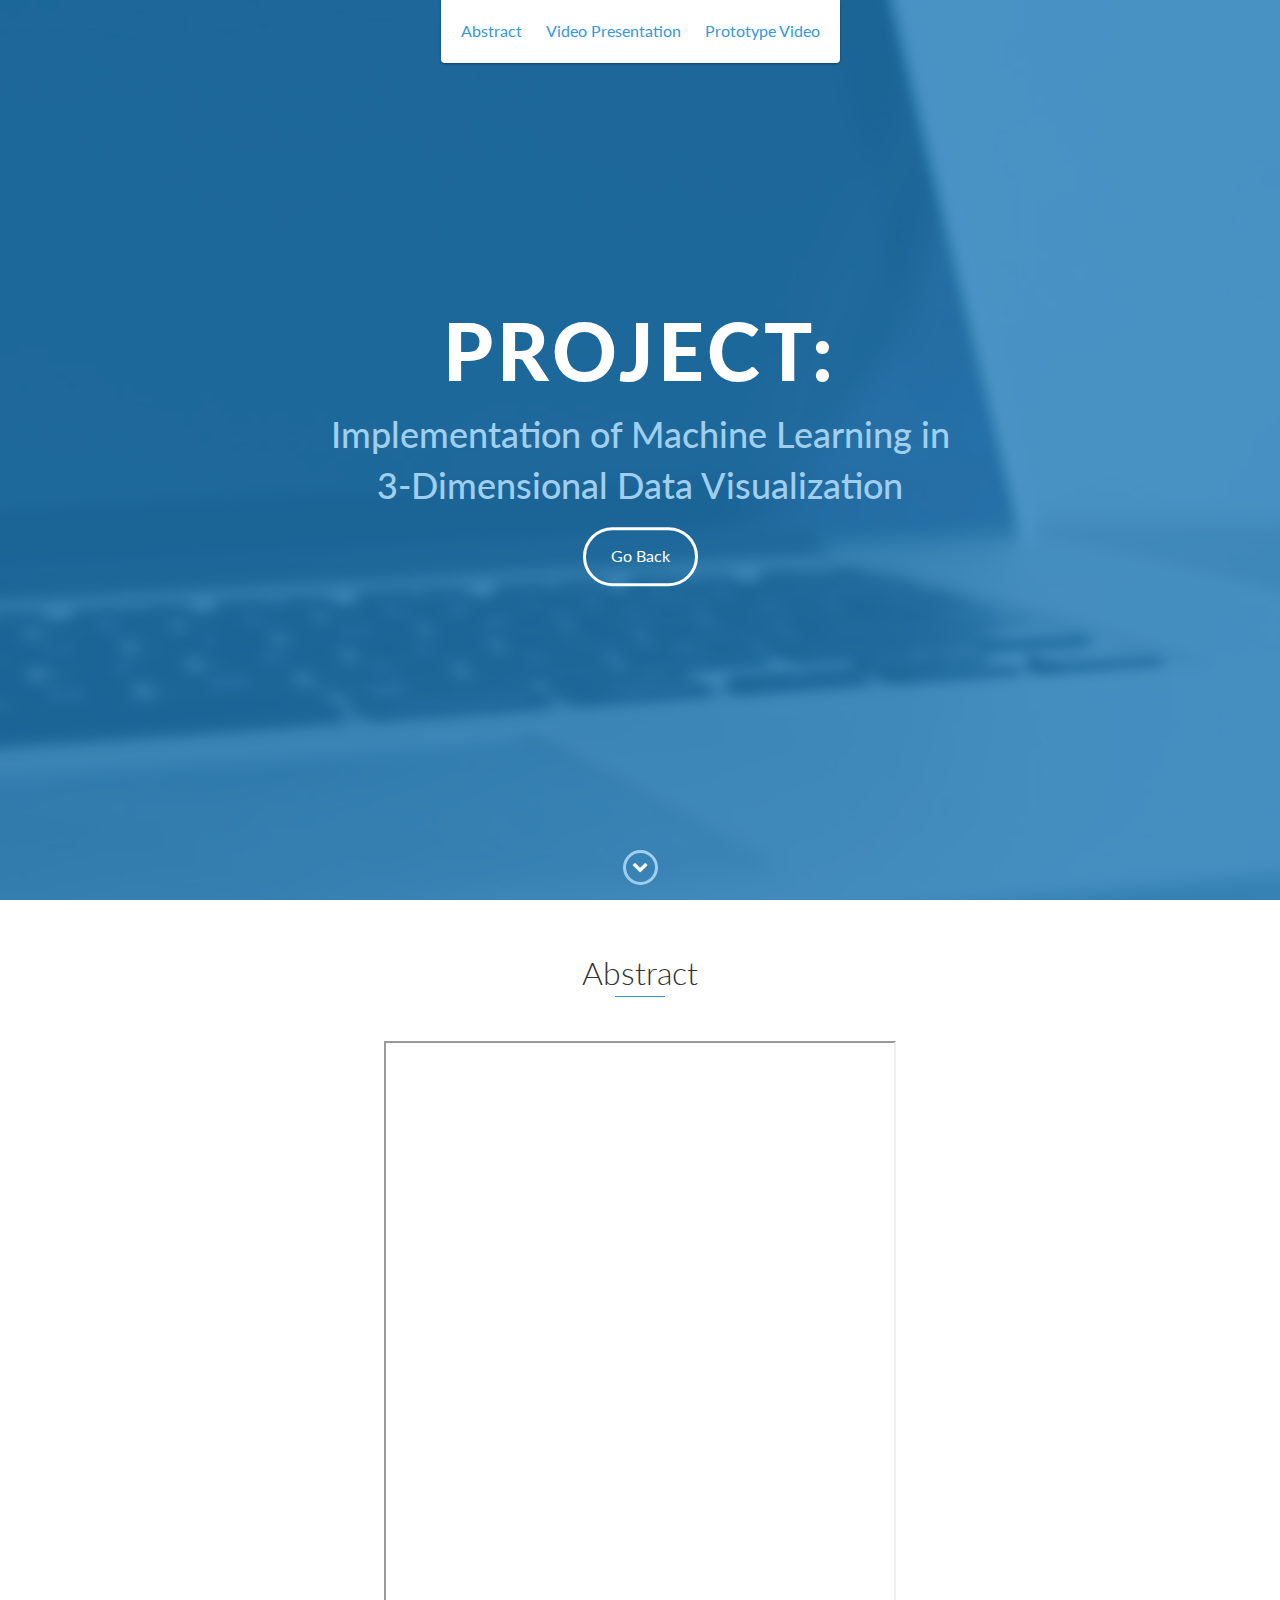
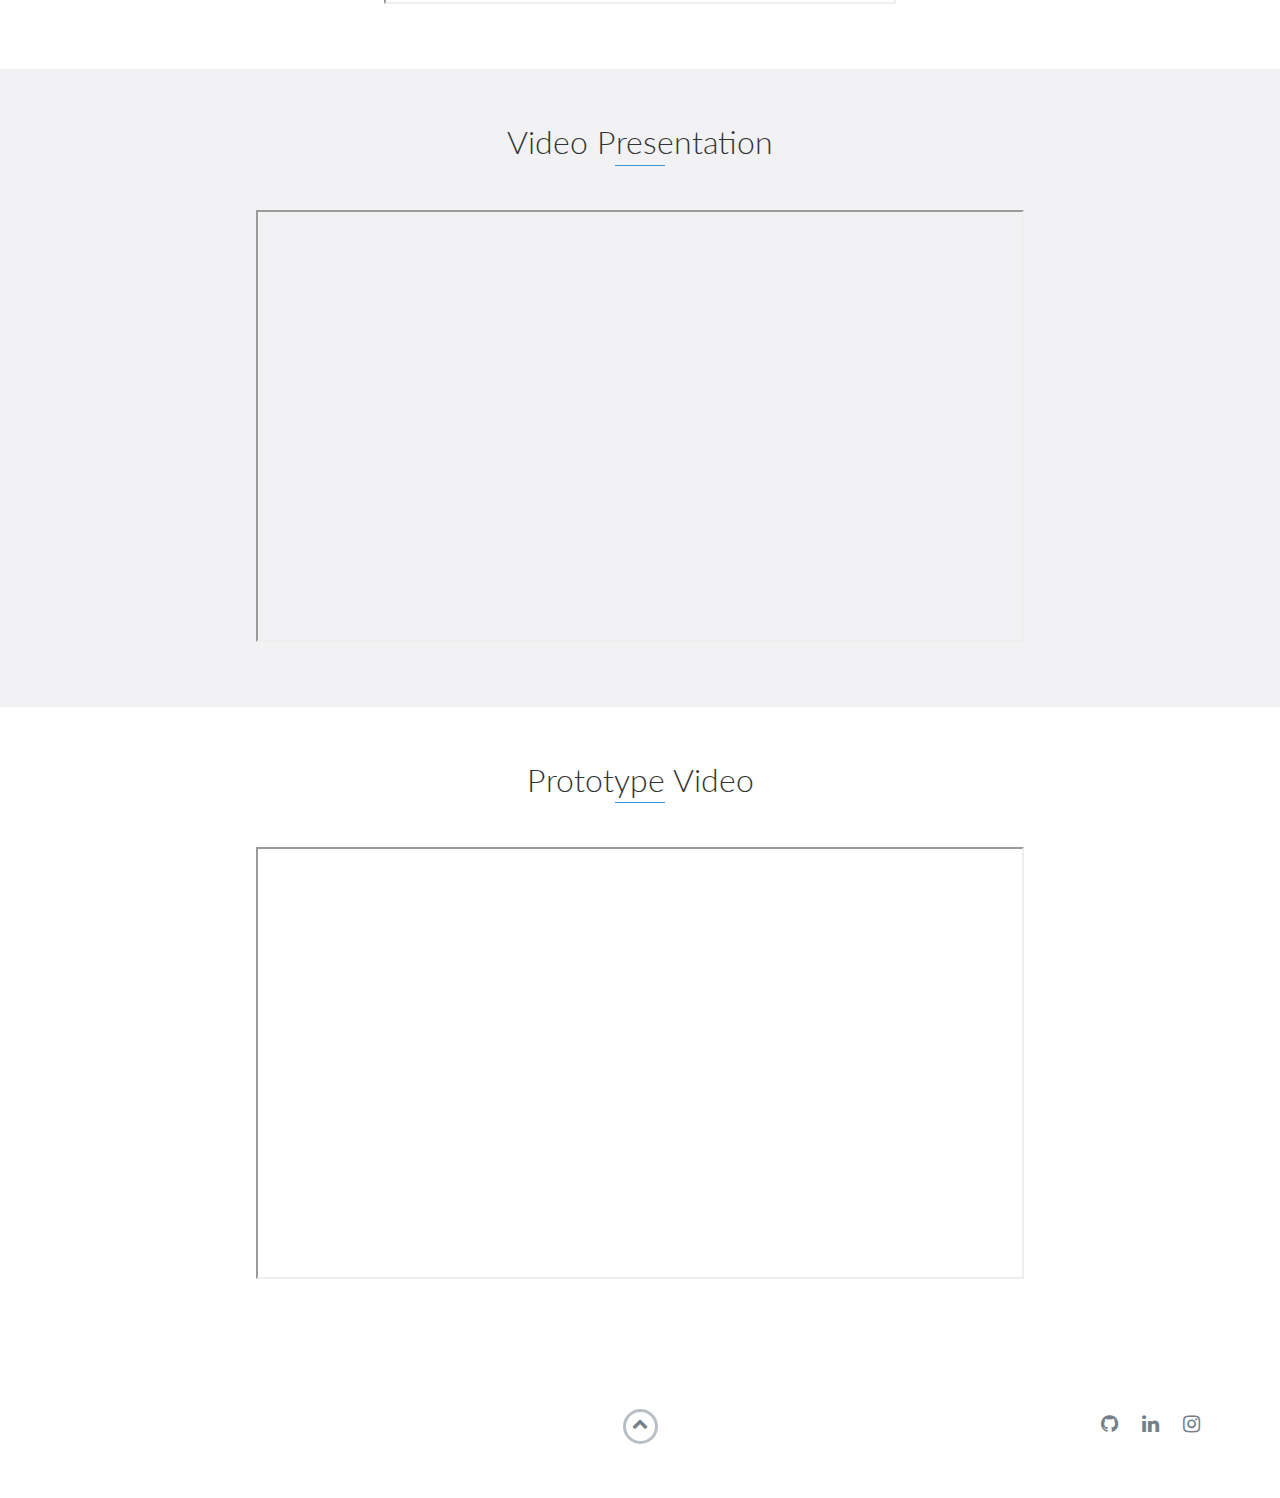
<file: projects/3d.html>
<!DOCTYPE html>
<html class="no-js" lang="en">

<head>
    <meta charset="utf-8">
    <meta http-equiv="X-UA-Compatible" content="IE=edge">
    <meta name="viewport" content="width=device-width, initial-scale=1">
    <title>My Portfolio</title>
	<link rel="shortcut icon" href="../favicon.ico" type="image/x-icon">
	<link rel="icon" href="../favicon.ico" type="image/x-icon">
    <link href="https://fonts.googleapis.com/css?family=Lato:300,400,700,900" rel="stylesheet">
    <link rel="stylesheet" href="../libs/font-awesome/css/font-awesome.min.css">
    <link href="../css/bootstrap.min.css" rel="stylesheet">
    <link href="../css/styles.css" rel="stylesheet">
    <link href="../css/project_styles.css" rel="stylesheet">
</head>
<body>
    <div id="mobile-menu-open" class="shadow-large">
        <i class="fa fa-bars" aria-hidden="true"></i>
    </div>
    <!-- End #mobile-menu-toggle -->
    <header>
        <div id="mobile-menu-close">
            <span>Close</span> <i class="fa fa-times" aria-hidden="true"></i>
        </div>
        <ul id="menu" class="shadow">
            <li>
                <a href="#abstract">Abstract</a>
            </li>
            <li>
                <a href="#video">Video Presentation</a>
            </li>
            <li>
                <a href="#prototype">Prototype Video</a>
            </li>
        </ul>
    </header>
    <!-- End header -->

    <div id="lead">
        <div id="lead-content">
            <h1>Project:</h1>
            <br>
            <h2>Implementation of Machine Learning in 3-Dimensional Data Visualization</h2>
            <a href="../index.html" class="btn-rounded-white">Go Back</a>
        </div>
        <!-- End #lead-content -->

        <div id="lead-overlay"></div>

        <div id="lead-down">
            <span>
                <i class="fa fa-chevron-down" aria-hidden="true"></i>
            </span>
        </div>
        <!-- End #lead-down -->
    </div>
    <!-- End #lead -->

    <div id="abstract">
        <div class="frame">
            <h2 class="heading">Abstract</h2>
            <iframe class="document" src="https://drive.google.com/file/d/1LDgjlm5knb7jdm6jfm07DjK2w2iUCLBD/preview"></iframe>
        </div>
    </div>

    <div id="video">
        <div class="background-alt frame">
            <h2 class="heading">Video Presentation</h2>
            <iframe class="video" src="https://www.youtube.com/embed/1xIbB7t0Sqk" title="Presentation Video"></iframe>
        </div>
    </div>

    <div id="prototype">
        <div class=" frame">
            <h2 class="heading">Prototype Video</h2>
            <iframe class="video" src="https://www.youtube.com/embed/lqkJVHDTd_o" title="Presentation Video"></iframe>
        </div>
    </div>

    <footer>
        <div class="container">
            <div class="row">
                <div class="col-sm-5 copyright">
                    <p>

                    </p>
                </div>
                <div class="col-sm-2 top">
                    <span id="to-top">
                        <i class="fa fa-chevron-up" aria-hidden="true"></i>
                    </span>
                </div>
                <div class="col-sm-5 social">
                    <ul>
                        <li>
                            <a href="https://github.com/DanishAddie" target="_blank"><i class="fa fa-github" aria-hidden="true"></i></a>
                        </li>
                        <li>
                            <a href="https://www.linkedin.com/in/danishaddie" target="_blank"><i class="fa fa-linkedin" aria-hidden="true"></i></a>
                        </li>
                        <li>
                            <a href="https://www.instagram.com/muhdanish._/" target="_blank"><i class="fa fa-instagram" aria-hidden="true"></i></a>
                        </li>
                    </ul>
                </div>
            </div>
        </div>
    </footer>
    <!-- End footer -->

    <script src="https://ajax.googleapis.com/ajax/libs/jquery/1.12.4/jquery.min.js"></script>
    <script src="../js/scripts.js"></script>
</body>
</file>
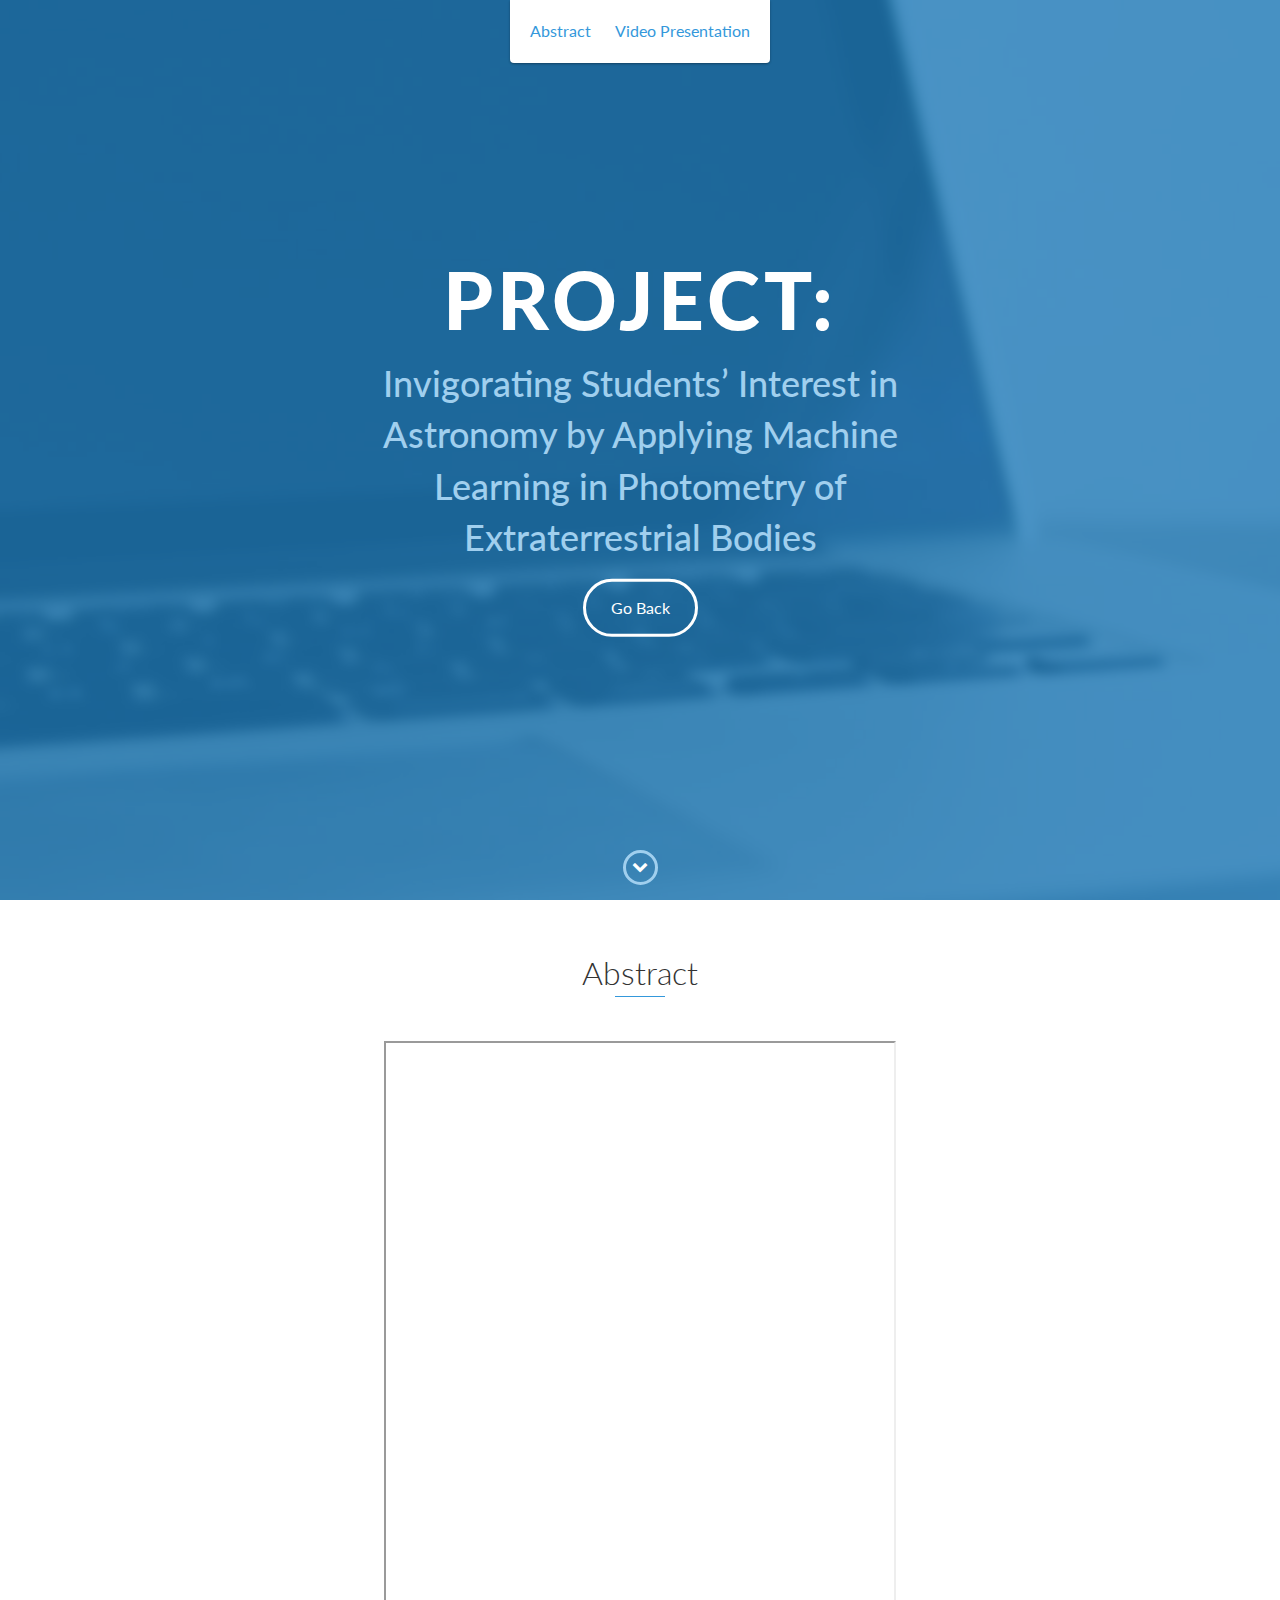
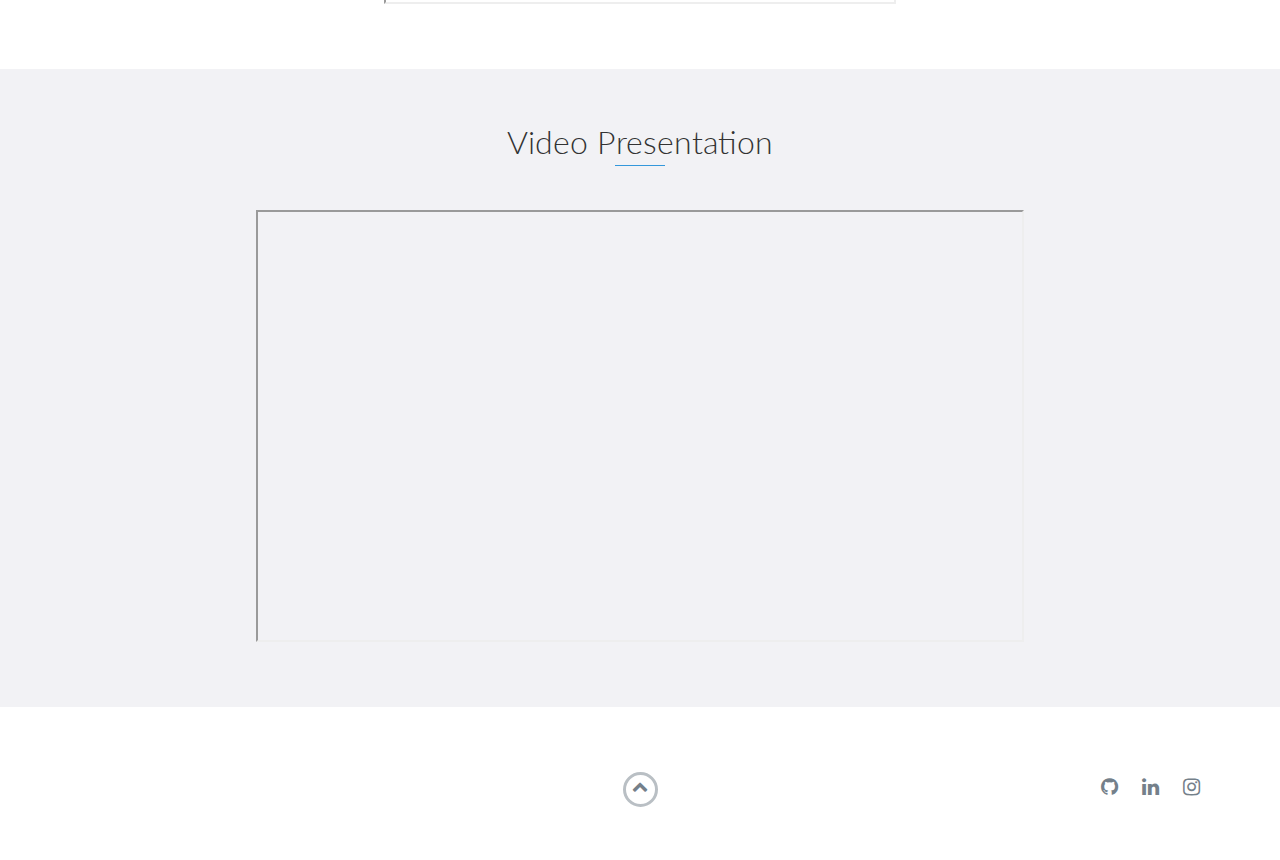
<file: projects/astronomy.html>
<!DOCTYPE html>
<html class="no-js" lang="en">

<head>
    <meta charset="utf-8">
    <meta http-equiv="X-UA-Compatible" content="IE=edge">
    <meta name="viewport" content="width=device-width, initial-scale=1">
    <title>My Portfolio</title>
	<link rel="shortcut icon" href="../favicon.ico" type="image/x-icon">
	<link rel="icon" href="../favicon.ico" type="image/x-icon">
    <link href="https://fonts.googleapis.com/css?family=Lato:300,400,700,900" rel="stylesheet">
    <link rel="stylesheet" href="../libs/font-awesome/css/font-awesome.min.css">
    <link href="../css/bootstrap.min.css" rel="stylesheet">
    <link href="../css/styles.css" rel="stylesheet">
    <link href="../css/project_styles.css" rel="stylesheet">
</head>
<body>
    <div id="mobile-menu-open" class="shadow-large">
        <i class="fa fa-bars" aria-hidden="true"></i>
    </div>
    <!-- End #mobile-menu-toggle -->
    <header>
        <div id="mobile-menu-close">
            <span>Close</span> <i class="fa fa-times" aria-hidden="true"></i>
        </div>
        <ul id="menu" class="shadow">
            <li>
                <a href="#abstract">Abstract</a>
            </li>
            <li>
                <a href="#video">Video Presentation</a>
            </li>
        </ul>
    </header>
    <!-- End header -->

    <div id="lead">
        <div id="lead-content">
            <h1>Project:</h1>
            <br>
            <h2>Invigorating Students’ Interest in Astronomy by Applying Machine Learning in Photometry of Extraterrestrial Bodies</h2>
            <a href="../index.html" class="btn-rounded-white">Go Back</a>
        </div>
        <!-- End #lead-content -->

        <div id="lead-overlay"></div>

        <div id="lead-down">
            <span>
                <i class="fa fa-chevron-down" aria-hidden="true"></i>
            </span>
        </div>
        <!-- End #lead-down -->
    </div>
    <!-- End #lead -->

    <div id="abstract">
        <div class="frame">
            <h2 class="heading">Abstract</h2>
            <iframe class="document" src="https://drive.google.com/file/d/1VkNvvCADeobZoBqxZUNDwkkJ1ptZfccR/preview"></iframe>
        </div>
    </div>

    <div id="video">
        <div class="background-alt frame">
            <h2 class="heading">Video Presentation</h2>
            <iframe class="video" src="https://www.youtube.com/embed/A42-VTG0SA8" title="Presentation Video"></iframe>
        </div>
    </div>

    <footer>
        <div class="container">
            <div class="row">
                <div class="col-sm-5 copyright">
                    <p>

                    </p>
                </div>
                <div class="col-sm-2 top">
                    <span id="to-top">
                        <i class="fa fa-chevron-up" aria-hidden="true"></i>
                    </span>
                </div>
                <div class="col-sm-5 social">
                    <ul>
                        <li>
                            <a href="https://github.com/DanishAddie" target="_blank"><i class="fa fa-github" aria-hidden="true"></i></a>
                        </li>
                        <li>
                            <a href="https://www.linkedin.com/in/danishaddie" target="_blank"><i class="fa fa-linkedin" aria-hidden="true"></i></a>
                        </li>
                        <li>
                            <a href="https://www.instagram.com/muhdanish._/" target="_blank"><i class="fa fa-instagram" aria-hidden="true"></i></a>
                        </li>
                    </ul>
                </div>
            </div>
        </div>
    </footer>
    <!-- End footer -->

    <script src="https://ajax.googleapis.com/ajax/libs/jquery/1.12.4/jquery.min.js"></script>
    <script src="../js/scripts.js"></script>
</body>
</file>
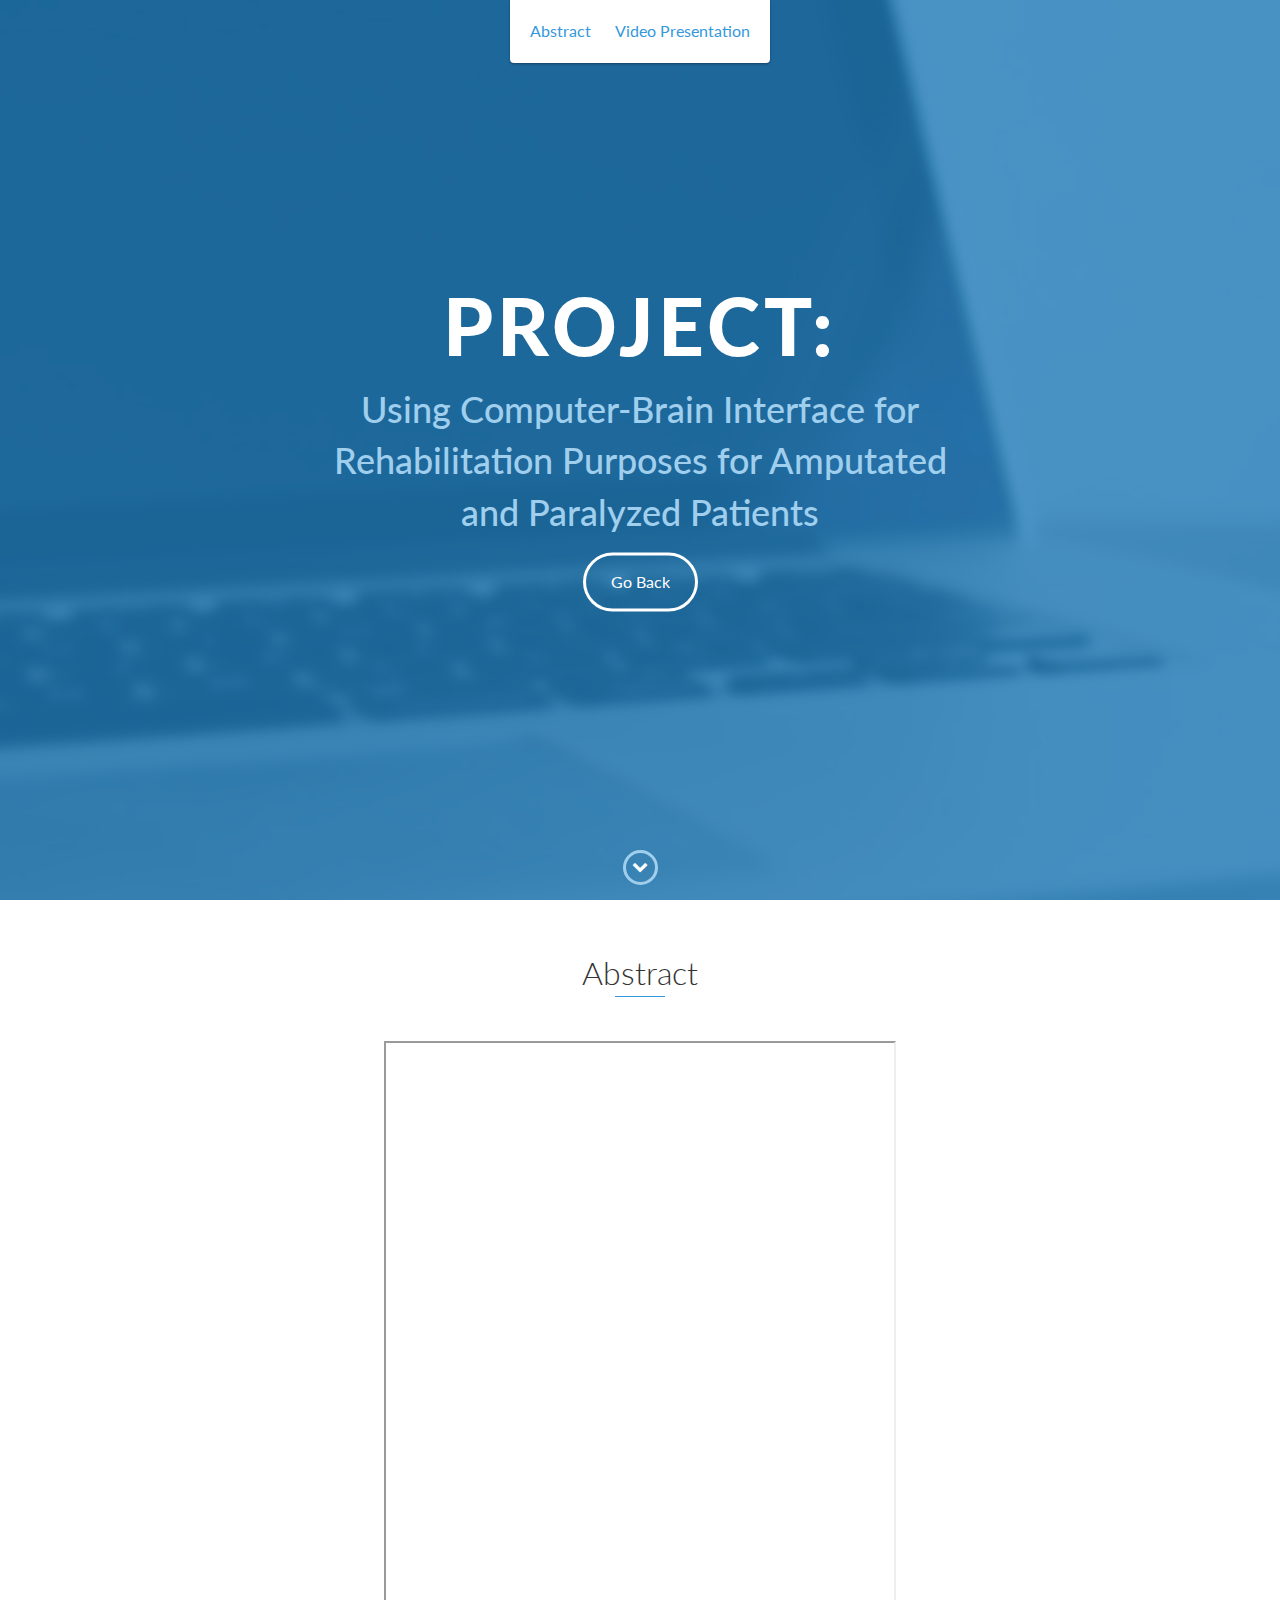
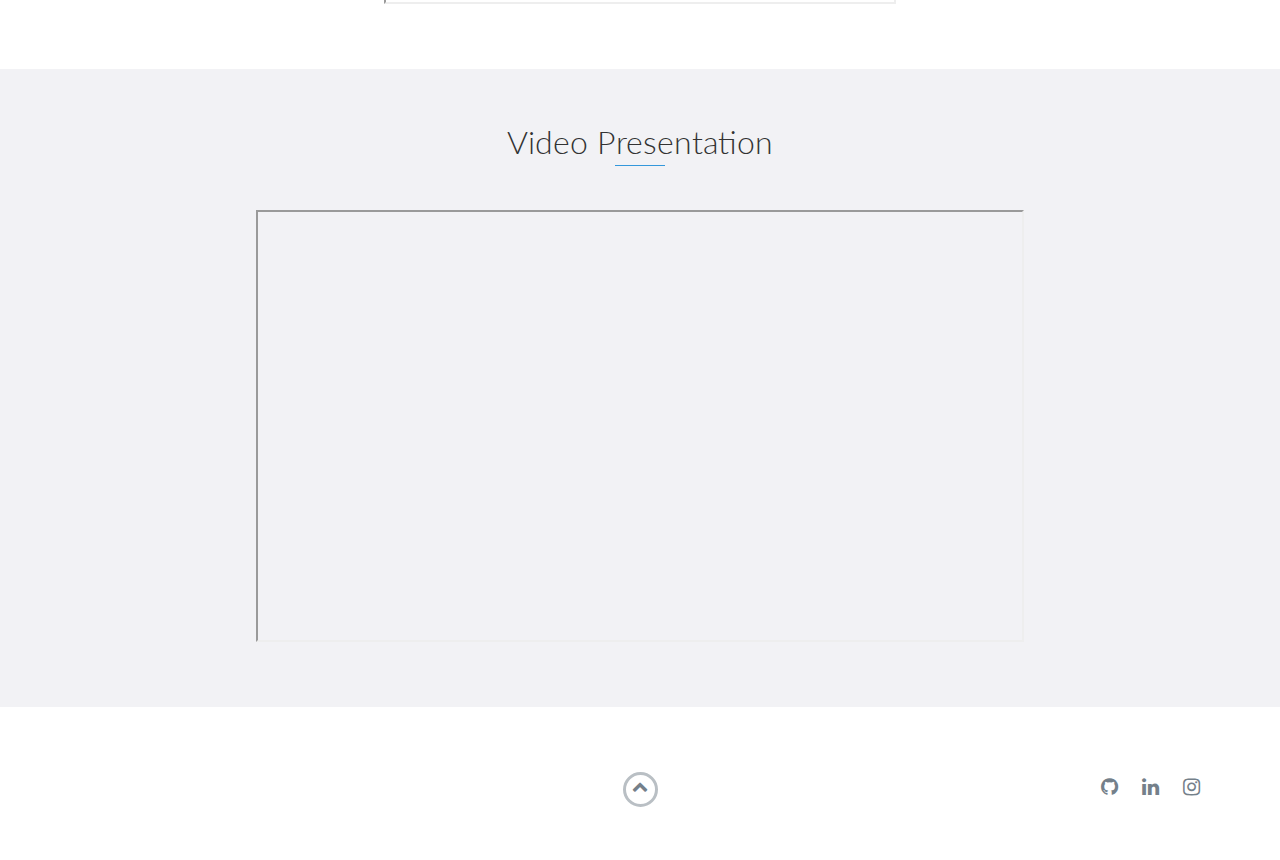
<file: projects/bci.html>
<!DOCTYPE html>
<html class="no-js" lang="en">

<head>
    <meta charset="utf-8">
    <meta http-equiv="X-UA-Compatible" content="IE=edge">
    <meta name="viewport" content="width=device-width, initial-scale=1">
    <title>My Portfolio</title>
	<link rel="shortcut icon" href="../favicon.ico" type="image/x-icon">
	<link rel="icon" href="../favicon.ico" type="image/x-icon">
    <link href="https://fonts.googleapis.com/css?family=Lato:300,400,700,900" rel="stylesheet">
    <link rel="stylesheet" href="../libs/font-awesome/css/font-awesome.min.css">
    <link href="../css/bootstrap.min.css" rel="stylesheet">
    <link href="../css/styles.css" rel="stylesheet">
    <link href="../css/project_styles.css" rel="stylesheet">
</head>
<body>
    <div id="mobile-menu-open" class="shadow-large">
        <i class="fa fa-bars" aria-hidden="true"></i>
    </div>
    <!-- End #mobile-menu-toggle -->
    <header>
        <div id="mobile-menu-close">
            <span>Close</span> <i class="fa fa-times" aria-hidden="true"></i>
        </div>
        <ul id="menu" class="shadow">
            <li>
                <a href="#abstract">Abstract</a>
            </li>
            <li>
                <a href="#video">Video Presentation</a>
            </li>
        </ul>
    </header>
    <!-- End header -->

    <div id="lead">
        <div id="lead-content">
            <h1>Project:</h1>
            <br>
            <h2>Using Computer-Brain Interface for Rehabilitation Purposes for Amputated and Paralyzed Patients</h2>
            <a href="../index.html" class="btn-rounded-white">Go Back</a>
        </div>
        <!-- End #lead-content -->

        <div id="lead-overlay"></div>

        <div id="lead-down">
            <span>
                <i class="fa fa-chevron-down" aria-hidden="true"></i>
            </span>
        </div>
        <!-- End #lead-down -->
    </div>
    <!-- End #lead -->

    <div id="abstract">
        <div class="frame">
            <h2 class="heading">Abstract</h2>
            <iframe class="document" src="https://drive.google.com/file/d/1a_CxINDQL3VClhl4Xm7qsghLZcYx75k7/preview"></iframe>
        </div>
    </div>

    <div id="video">
        <div class="background-alt frame">
            <h2 class="heading">Video Presentation</h2>
            <iframe class="video" src="https://www.youtube.com/embed/TCKm1BvoF60" title="Presentation Video"></iframe>
        </div>
    </div>

    <footer>
        <div class="container">
            <div class="row">
                <div class="col-sm-5 copyright">
                    <p>

                    </p>
                </div>
                <div class="col-sm-2 top">
                    <span id="to-top">
                        <i class="fa fa-chevron-up" aria-hidden="true"></i>
                    </span>
                </div>
                <div class="col-sm-5 social">
                    <ul>
                        <li>
                            <a href="https://github.com/DanishAddie" target="_blank"><i class="fa fa-github" aria-hidden="true"></i></a>
                        </li>
                        <li>
                            <a href="https://www.linkedin.com/in/danishaddie" target="_blank"><i class="fa fa-linkedin" aria-hidden="true"></i></a>
                        </li>
                        <li>
                            <a href="https://www.instagram.com/muhdanish._/" target="_blank"><i class="fa fa-instagram" aria-hidden="true"></i></a>
                        </li>
                    </ul>
                </div>
            </div>
        </div>
    </footer>
    <!-- End footer -->

    <script src="https://ajax.googleapis.com/ajax/libs/jquery/1.12.4/jquery.min.js"></script>
    <script src="../js/scripts.js"></script>
</body>
</file>
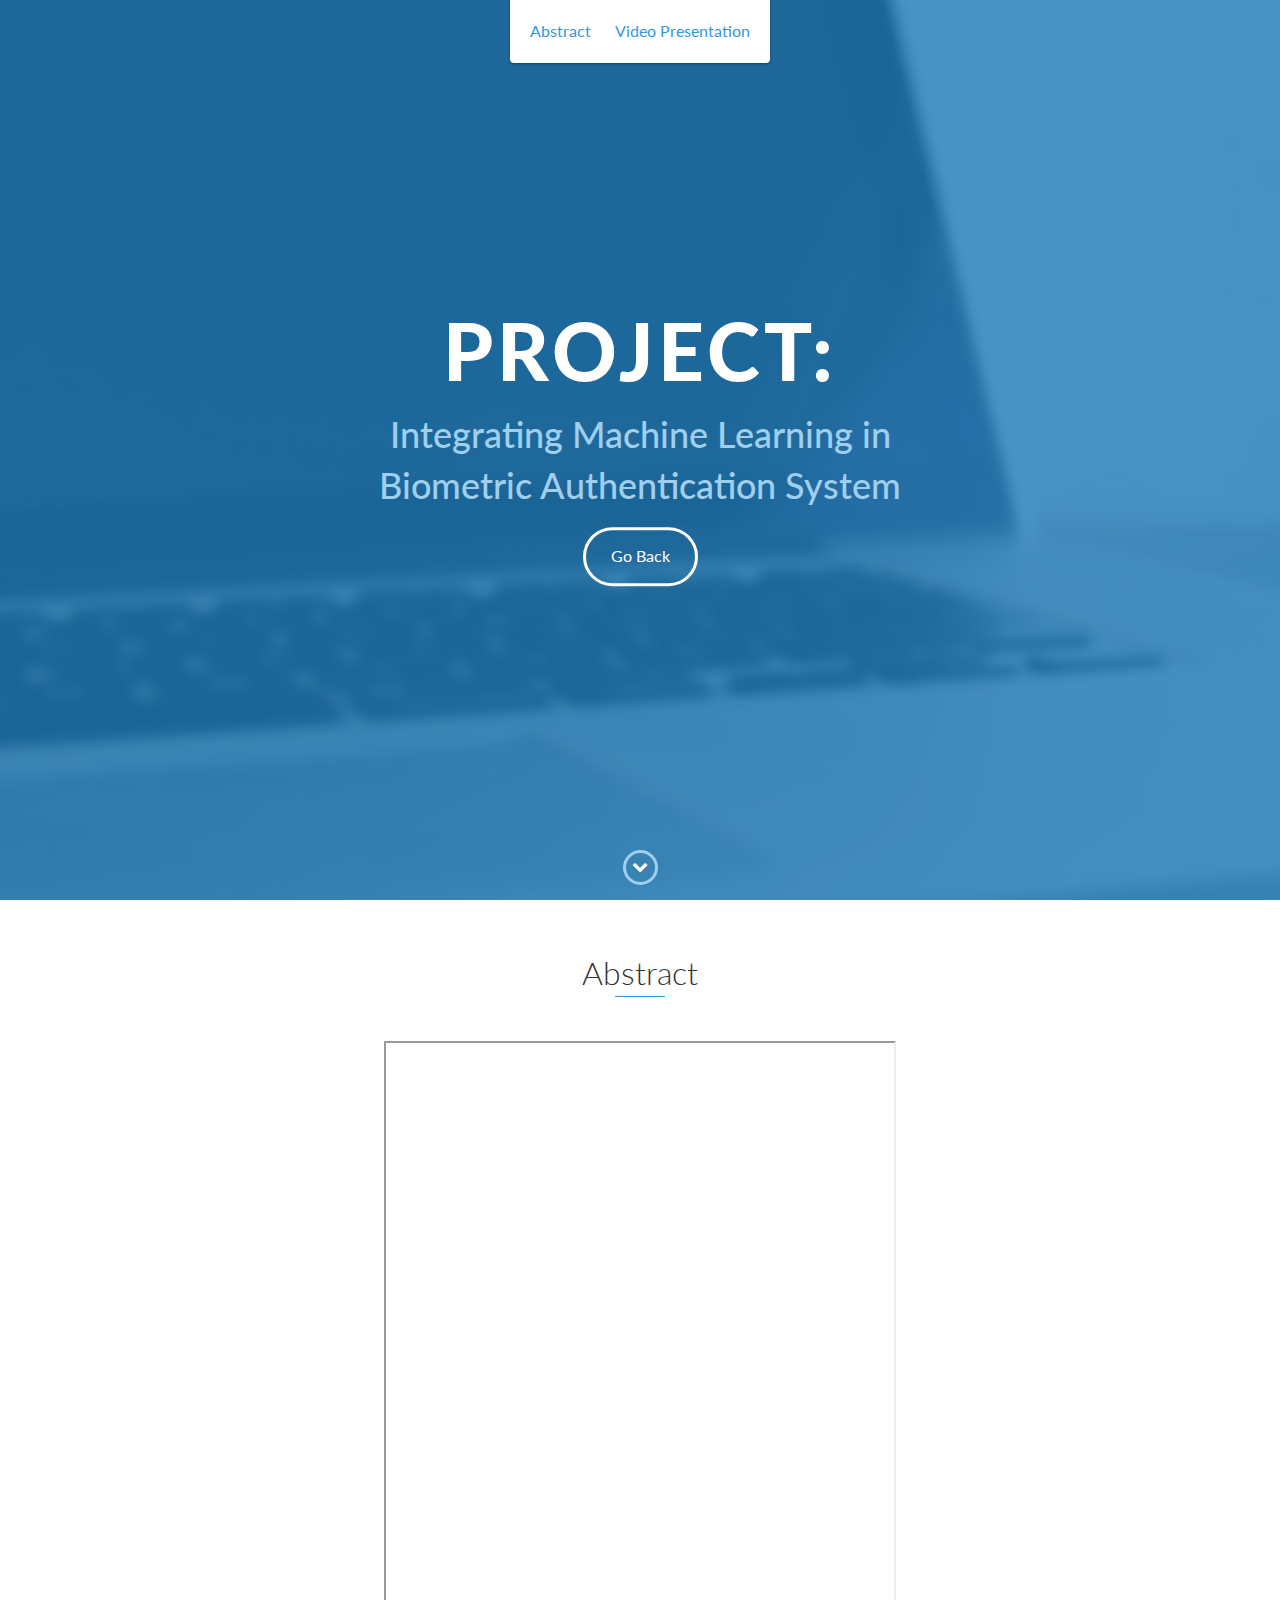
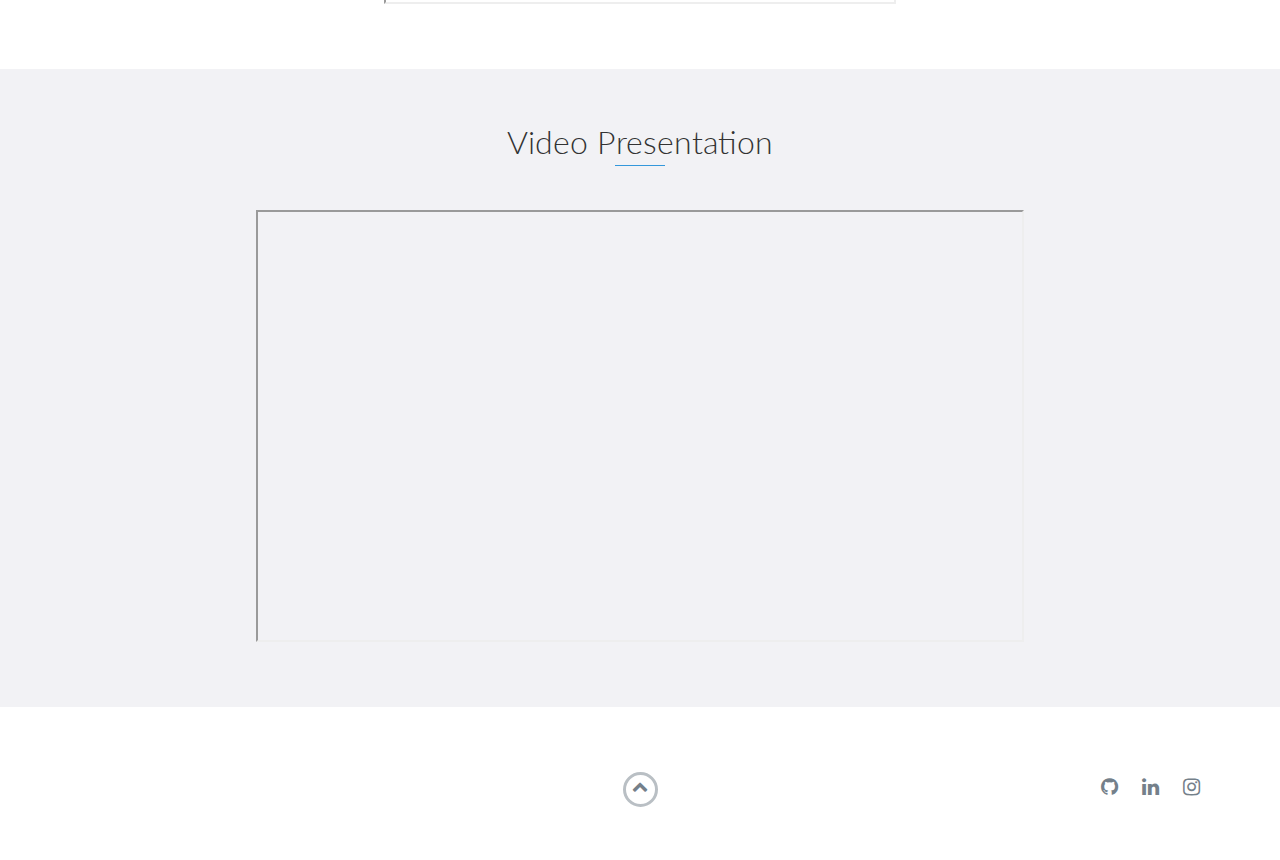
<file: projects/biometric.html>
<!DOCTYPE html>
<html class="no-js" lang="en">

<head>
    <meta charset="utf-8">
    <meta http-equiv="X-UA-Compatible" content="IE=edge">
    <meta name="viewport" content="width=device-width, initial-scale=1">
    <title>My Portfolio</title>
	<link rel="shortcut icon" href="../favicon.ico" type="image/x-icon">
	<link rel="icon" href="../favicon.ico" type="image/x-icon">
    <link href="https://fonts.googleapis.com/css?family=Lato:300,400,700,900" rel="stylesheet">
    <link rel="stylesheet" href="../libs/font-awesome/css/font-awesome.min.css">
    <link href="../css/bootstrap.min.css" rel="stylesheet">
    <link href="../css/styles.css" rel="stylesheet">
    <link href="../css/project_styles.css" rel="stylesheet">
</head>
<body>
    <div id="mobile-menu-open" class="shadow-large">
        <i class="fa fa-bars" aria-hidden="true"></i>
    </div>
    <!-- End #mobile-menu-toggle -->
    <header>
        <div id="mobile-menu-close">
            <span>Close</span> <i class="fa fa-times" aria-hidden="true"></i>
        </div>
        <ul id="menu" class="shadow">
            <li>
                <a href="#abstract">Abstract</a>
            </li>
            <li>
                <a href="#video">Video Presentation</a>
            </li>
        </ul>
    </header>
    <!-- End header -->

    <div id="lead">
        <div id="lead-content">
            <h1>Project:</h1>
            <br>
            <h2>Integrating Machine Learning in Biometric Authentication System</h2>
            <a href="../index.html" class="btn-rounded-white">Go Back</a>
        </div>
        <!-- End #lead-content -->

        <div id="lead-overlay"></div>

        <div id="lead-down">
            <span>
                <i class="fa fa-chevron-down" aria-hidden="true"></i>
            </span>
        </div>
        <!-- End #lead-down -->
    </div>
    <!-- End #lead -->

    <div id="abstract">
        <div class="frame">
            <h2 class="heading">Abstract</h2>
            <iframe class="document" src="https://drive.google.com/file/d/1mbppWEqJ7SmHlQYJKoqeEQvx_Q-Fh4oV/preview"></iframe>
        </div>
    </div>

    <div id="video">
        <div class="background-alt frame">
            <h2 class="heading">Video Presentation</h2>
            <iframe class="video" src="https://www.youtube.com/embed/fVCZsCK2siQ" title="Presentation Video"></iframe>
        </div>
    </div>

    <footer>
        <div class="container">
            <div class="row">
                <div class="col-sm-5 copyright">
                    <p>

                    </p>
                </div>
                <div class="col-sm-2 top">
                    <span id="to-top">
                        <i class="fa fa-chevron-up" aria-hidden="true"></i>
                    </span>
                </div>
                <div class="col-sm-5 social">
                    <ul>
                        <li>
                            <a href="https://github.com/DanishAddie" target="_blank"><i class="fa fa-github" aria-hidden="true"></i></a>
                        </li>
                        <li>
                            <a href="https://www.linkedin.com/in/danishaddie" target="_blank"><i class="fa fa-linkedin" aria-hidden="true"></i></a>
                        </li>
                        <li>
                            <a href="https://www.instagram.com/muhdanish._/" target="_blank"><i class="fa fa-instagram" aria-hidden="true"></i></a>
                        </li>
                    </ul>
                </div>
            </div>
        </div>
    </footer>
    <!-- End footer -->

    <script src="https://ajax.googleapis.com/ajax/libs/jquery/1.12.4/jquery.min.js"></script>
    <script src="../js/scripts.js"></script>
</body>
</file>
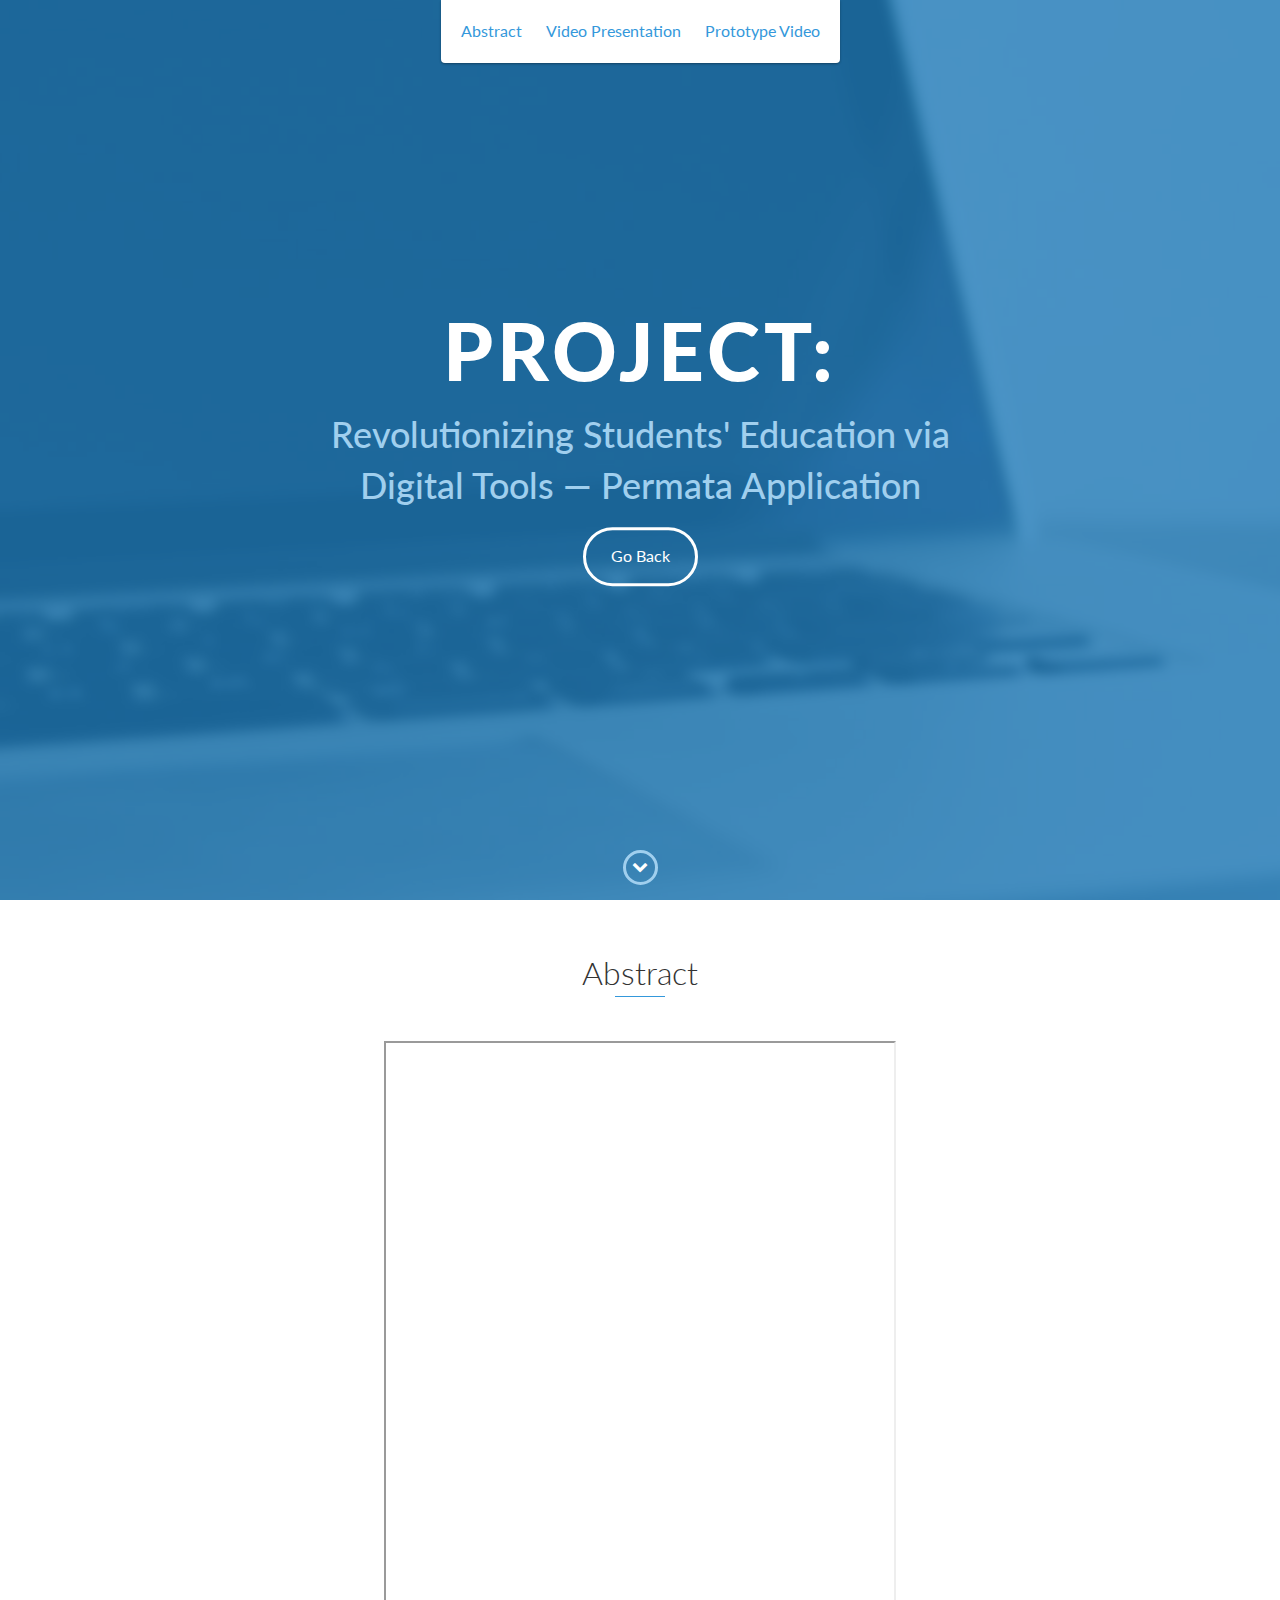
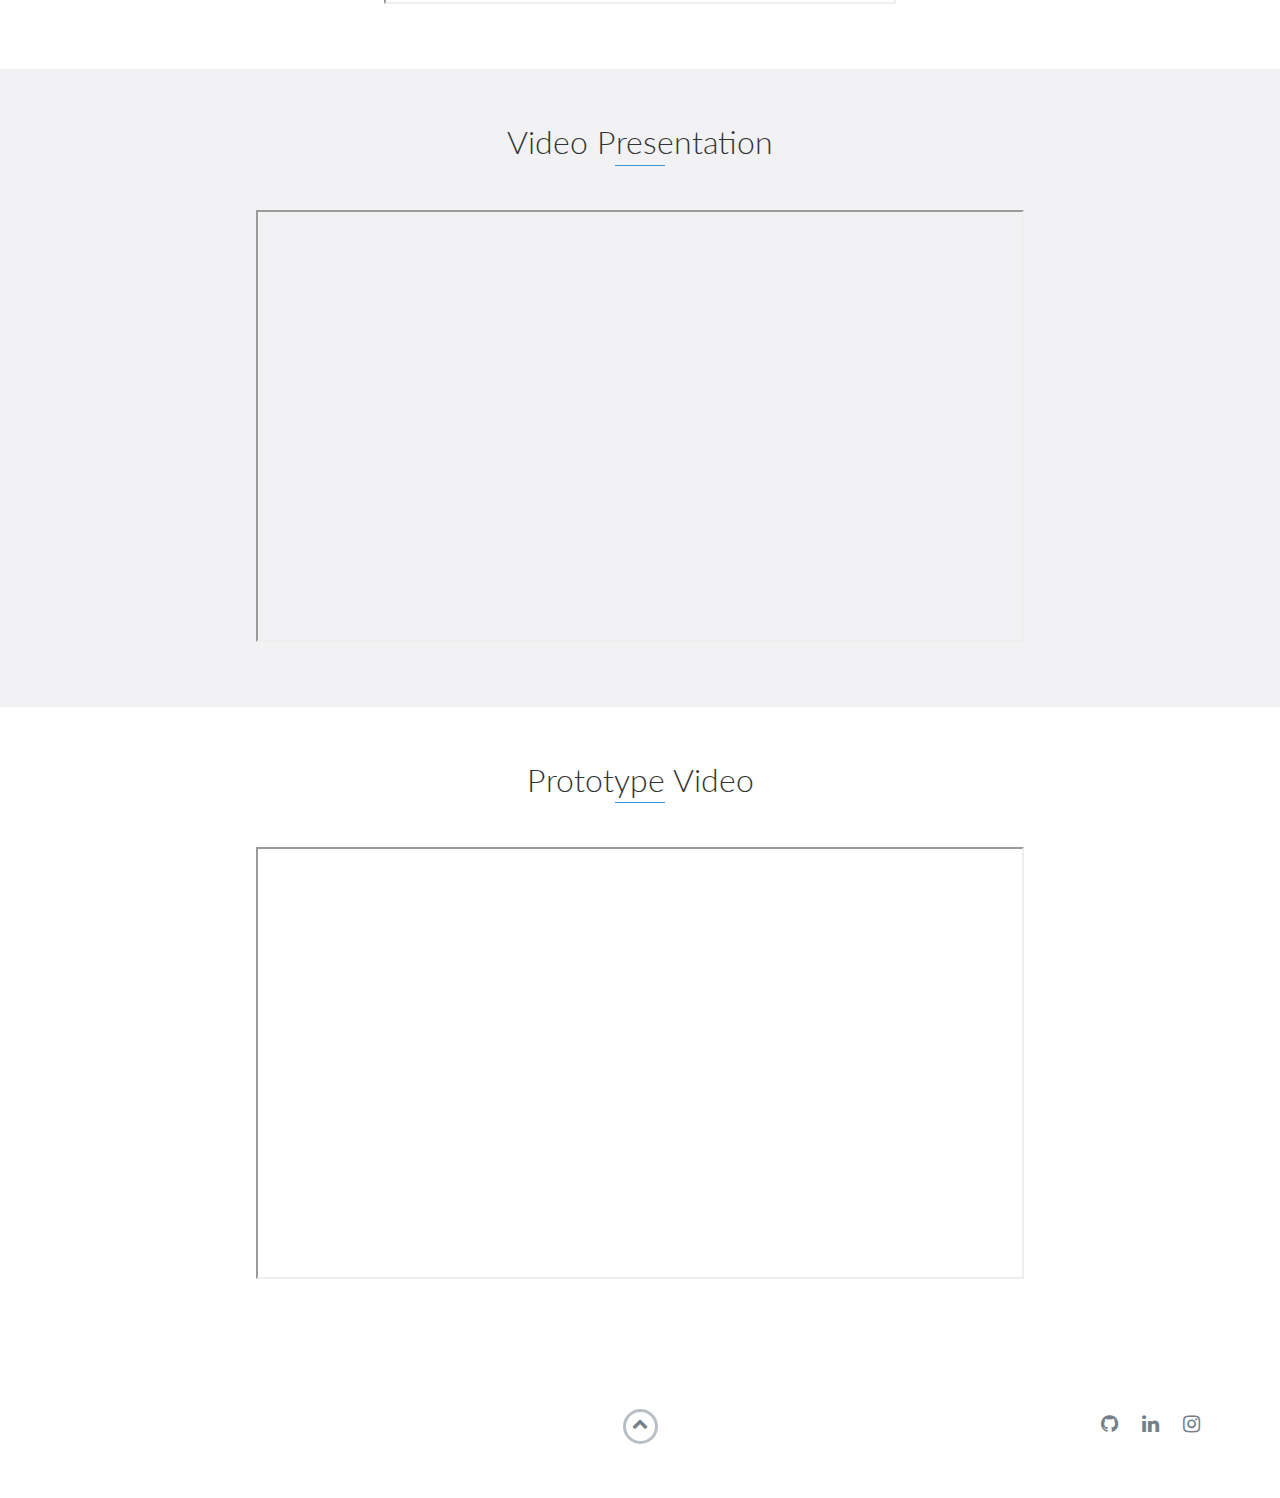
<file: projects/permata.html>
<!DOCTYPE html>
<html class="no-js" lang="en">

<head>
    <meta charset="utf-8">
    <meta http-equiv="X-UA-Compatible" content="IE=edge">
    <meta name="viewport" content="width=device-width, initial-scale=1">
    <title>My Portfolio</title>
	<link rel="shortcut icon" href="../favicon.ico" type="image/x-icon">
	<link rel="icon" href="../favicon.ico" type="image/x-icon">
    <link href="https://fonts.googleapis.com/css?family=Lato:300,400,700,900" rel="stylesheet">
    <link rel="stylesheet" href="../libs/font-awesome/css/font-awesome.min.css">
    <link href="../css/bootstrap.min.css" rel="stylesheet">
    <link href="../css/styles.css" rel="stylesheet">
    <link href="../css/project_styles.css" rel="stylesheet">
</head>
<body>
    <div id="mobile-menu-open" class="shadow-large">
        <i class="fa fa-bars" aria-hidden="true"></i>
    </div>
    <!-- End #mobile-menu-toggle -->
    <header>
        <div id="mobile-menu-close">
            <span>Close</span> <i class="fa fa-times" aria-hidden="true"></i>
        </div>
        <ul id="menu" class="shadow">
            <li>
                <a href="#abstract">Abstract</a>
            </li>
            <li>
                <a href="#video">Video Presentation</a>
            </li>
            <li>
                <a href="#prototype">Prototype Video</a>
            </li>
        </ul>
    </header>
    <!-- End header -->

    <div id="lead">
        <div id="lead-content">
            <h1>Project:</h1>
            <br>
            <h2>Revolutionizing Students' Education via Digital Tools — Permata Application</h2>
            <a href="../index.html" class="btn-rounded-white">Go Back</a>
        </div>
        <!-- End #lead-content -->

        <div id="lead-overlay"></div>

        <div id="lead-down">
            <span>
                <i class="fa fa-chevron-down" aria-hidden="true"></i>
            </span>
        </div>
        <!-- End #lead-down -->
    </div>
    <!-- End #lead -->

    <div id="abstract">
        <div class="frame">
            <h2 class="heading">Abstract</h2>
            <iframe class="document" src="https://drive.google.com/file/d/1wIV_4V4BXIAtQtHFjn7m7IH-ty5_SUbb/preview"></iframe>
        </div>
    </div>

    <div id="video">
        <div class="background-alt frame">
            <h2 class="heading">Video Presentation</h2>
            <iframe class="video" src="https://www.youtube.com/embed/NTp4lVEL-4s" title="Presentation Video"></iframe>
        </div>
    </div>

    <div id="prototype">
        <div class=" frame">
            <h2 class="heading">Prototype Video</h2>
            <iframe class="video" src="https://www.youtube.com/embed/nRhHMvxd2uE" title="Presentation Video"></iframe>
        </div>
    </div>

    <footer>
        <div class="container">
            <div class="row">
                <div class="col-sm-5 copyright">
                    <p>

                    </p>
                </div>
                <div class="col-sm-2 top">
                    <span id="to-top">
                        <i class="fa fa-chevron-up" aria-hidden="true"></i>
                    </span>
                </div>
                <div class="col-sm-5 social">
                    <ul>
                        <li>
                            <a href="https://github.com/DanishAddie" target="_blank"><i class="fa fa-github" aria-hidden="true"></i></a>
                        </li>
                        <li>
                            <a href="https://www.linkedin.com/in/danishaddie" target="_blank"><i class="fa fa-linkedin" aria-hidden="true"></i></a>
                        </li>
                        <li>
                            <a href="https://www.instagram.com/muhdanish._/" target="_blank"><i class="fa fa-instagram" aria-hidden="true"></i></a>
                        </li>
                    </ul>
                </div>
            </div>
        </div>
    </footer>
    <!-- End footer -->

    <script src="https://ajax.googleapis.com/ajax/libs/jquery/1.12.4/jquery.min.js"></script>
    <script src="../js/scripts.js"></script>
</body>
</file>
<file: css/styles.css>
/*! Title: Dev Portfolio Template Version: 1.2.2 Last Change: 03/25/2020 Author: Ryan Fitzgerald Repo: https://github.com/RyanFitzgerald/devportfolio-template Issues: https://github.com/RyanFitzgerald/devportfolio-template/issues Description: This file contains all the styles associated with the page that don't come from third party libraries. This file gets compiled using Gulp and send to the /css folder which is then loaded on the page. */
/* File Contents: 1. Variables 2. Mixins 3. Global Styles 4. Lead Styles 5. About Styles 6. Education Styles 7. achievement Styles 8. Project Styles 9. Skills Styles 10. Contact Styles 11. Optional Section Styles 12. Media Queries */
/* ------------------------ ----- 1. Variables ----- ------------------------ */
/* --------------------- ----- 2. Mixins ----- --------------------- */
/* ---------------------------- ----- 3. Global Styles ----- ---------------------------- */
 body {
	 font-family: 'Lato', sans-serif;
	 font-size: 16px;
}
 body.active {
	 overflow: hidden;
	 z-index: -1;
}
 .no-js #education-timeline > div {
	 background: #fff;
	 padding: 10px;
	 margin-bottom: 10px;
	 border: 1px solid #dcd9d9;
}
 .no-js #education-timeline > div h3 {
	 font-size: 1.5em;
	 font-weight: 300;
	 color: #374054;
	 display: inline-block;
	 margin: 0;
}
 .no-js #education-timeline > div h4 {
	 font-size: 1.2em;
	 font-weight: 300;
	 color: #7e8890;
	 margin: 0 0 15px 0;
}
 .no-js #education-timeline > div p {
	 color: #74808a;
	 font-size: 0.9em;
	 margin: 0;
}
 .no-js #education-timeline:before, .no-js #education-timeline:after {
	 content: none;
}
 @keyframes dropHeader {
	 0% {
		 transform: translateY(-100%);
	}
	 100% {
		 transform: translateY(0);
	}
}
 header {
	 position: absolute;
	 top: 0;
	 left: 0;
	 right: 0;
	 text-align: center;
	 z-index: 10;
	 animation-name: dropHeader;
	 animation-iteration-count: 1;
	 animation-timing-function: ease;
	 animation-duration: 0.75s;
}
 header ul {
	 display: inline-block;
	 background: #fff;
	 text-align: center;
	 padding: 10px;
	 margin: 0;
	 border-bottom-right-radius: 4px;
	 border-bottom-left-radius: 4px;
}
 header li {
	 display: inline-block;
}
 header a {
	 display: block;
	 color: #3498db;
	 padding: 10px;
}
 header a:hover {
	 color: #217dbb;
	 text-decoration: none;
	 background: #eee;
	 border-radius: 4px;
}
 header a:focus {
	 color: #3498db;
	 text-decoration: none;
}
 header.active {
	 display: block;
}
 header.sticky {
	 position: fixed;
	 z-index: 999;
}
 #menu.active {
	 display: block;
}
 #mobile-menu-open {
	 display: none;
	 cursor: pointer;
	 position: fixed;
	 right: 15px;
	 top: 10px;
	 color: #3498db;
	 font-size: 1.5em;
	 z-index: 20;
	 padding: 0 7px;
	 border-radius: 4px;
	 background: #fff;
}
 #mobile-menu-close {
	 display: none;
	 text-align: right;
	 width: 100%;
	 background: #fff;
	 font-size: 1.5em;
	 padding-right: 15px;
	 padding-top: 10px;
	 cursor: pointer;
	 color: #3498db;
}
 #mobile-menu-close span {
	 font-size: 0.5em;
	 text-transform: uppercase;
}
 #mobile-menu-close i {
	 vertical-align: middle;
}
 footer {
	 padding: 50px 0;
}
 .copyright {
	 padding-top: 20px;
}
 .copyright p {
	 margin: 0;
	 color: #74808a;
}
 .top {
	 text-align: center;
}
 .top span {
	 cursor: pointer;
	 display: block;
	 margin: 15px auto 0 auto;
	 width: 35px;
	 height: 35px;
	 border-radius: 50%;
	 border: 3px solid #b9bfc4;
	 text-align: center;
}
 .top i {
	 color: #74808a;
}
 .social {
	 text-align: right;
}
 .social ul {
	 margin: 5px 0 0 0;
	 padding: 0;
}
 .social li {
	 display: inline-block;
	 font-size: 1.25em;
	 list-style: none;
}
 .social a {
	 display: block;
	 color: #74808a;
	 padding: 10px;
}
 .social a:hover {
	 color: #3498db;
}
 .btn-rounded-white {
	 display: inline-block;
	 color: #fff;
	 padding: 15px 25px;
	 border: 3px solid #fff;
	 border-radius: 30px;
	 transition: 0.5s ease all;
}
 .btn-rounded-white:hover {
	 color: #3498db;
	 background: #fff;
	 text-decoration: none;
}
 .shadow {
	 box-shadow: 0 1px 3px rgba(0, 0, 0, 0.12), 0 1px 2px rgba(0, 0, 0, 0.24);
}
 .shadow-large {
	 box-shadow: 0 3px 6px rgba(0, 0, 0, 0.08), 0 3px 6px rgba(0, 0, 0, 0.15);
}
 .heading {
	 position: relative;
	 display: inline-block;
	 font-size: 2em;
	 font-weight: 300;
	 margin: 0 0 30px 0;
}
 .heading:after {
	 position: absolute;
	 content: '';
	 top: 100%;
	 height: 1px;
	 width: 50px;
	 left: 0;
	 right: 0;
	 margin: 0 auto;
	 background: #3498db;
}
 .background-alt {
	 background: #f2f2f5;
}
/* -------------------------- ----- 4. Lead Styles ----- -------------------------- */
 #lead {
	 position: relative;
	 height: 100vh;
	 min-height: 500px;
	 max-height: 1080px;
	 background: url(../images/lead-bg.jpg);
	 background-size: cover;
	 padding: 15px;
	 overflow: hidden;
}
 #lead-content {
	 position: absolute;
	 z-index: 10;
	 top: 50%;
	 left: 50%;
	 transform: translate(-50%, -50%);
	 text-align: center;
}
 #lead-content h1, #lead-content h2 {
	 margin: 0;
}
 #lead-content h1 {
	 color: #fff;
	 font-weight: 900;
	 font-size: 5em;
	 text-transform: uppercase;
	 letter-spacing: 0.05em;
	 line-height: 0.9em;
}
 #lead-content h2 {
	 color: #a0cfee;
	 font-weight: 500;
	 font-size: 2.25em;
	 margin-bottom: 15px;
}
 #lead-overlay {
	 position: absolute;
	 height: 100%;
	 width: 100%;
	 top: 0;
	 right: 0;
	 bottom: 0;
	 left: 0;
	 background: rgba(33, 125, 187, 0.8);
	 z-index: 1;
}
 #lead-down {
	 position: absolute;
	 left: 0;
	 right: 0;
	 width: 100%;
	 text-align: center;
	 z-index: 10;
	 bottom: 15px;
	 color: #fff;
}
 #lead-down span {
	 cursor: pointer;
	 display: block;
	 margin: 0 auto;
	 width: 35px;
	 height: 35px;
	 border-radius: 50%;
	 border: 3px solid #a0cfee;
	 text-align: center;
}
 #lead-down i {
	 animation: pulsate 1.5s ease;
	 animation-iteration-count: infinite;
	 padding-top: 5px;
}
 @keyframes pulsate {
	 0% {
		 transform: scale(1, 1);
	}
	 50% {
		 transform: scale(1.2, 1.2);
	}
	 100% {
		 transform: scale(1, 1);
	}
}
/* --------------------------- ----- 5. About Styles ----- --------------------------- */
 #about {
	 padding: 75px 15px;
	 border-bottom: 1px solid #dcd9d9;
}
 #about h2 {
	 color: #374054;
}
 #about p {
	 color: #74808a;
	 margin: 0;
}
/* -------------------------------- ----- 6. Education Styles ----- -------------------------------- */
 #education {
	 padding: 50px 15px;
	 text-align: center;
	 border-bottom: 1px solid #dcd9d9;
}
 #education h2 {
	 color: #374054;
}
 #education-timeline {
	 margin: 30px auto 0 auto;
	 position: relative;
	 max-width: 1000px;
}
 #education-timeline:before {
	 position: absolute;
	 content: '';
	 top: 0;
	 bottom: 0;
	 left: 303px;
	 right: auto;
	 height: 100%;
	 width: 3px;
	 background: #3498db;
	 z-index: 0;
}
 #education-timeline:after {
	 position: absolute;
	 content: '';
	 width: 3px;
	 height: 40px;
	 background: #3498db;
	 background: linear-gradient(to bottom, #3498db, rgba(52, 152, 219, 0));
	 top: 100%;
	 left: 303px;
}
 .vtimeline-content {
	 margin-left: 350px;
	 background: #fff;
	 border: 1px solid #e6e6e6;
	 padding: 15px;
	 border-radius: 3px;
	 text-align: left;
}
 .vtimeline-content h3 {
	 font-size: 1.5em;
	 font-weight: 300;
	 color: #374054;
	 display: inline-block;
	 margin: 0;
}
 .vtimeline-content h4 {
	 font-size: 1.2em;
	 font-weight: 300;
	 color: #7e8890;
	 margin: 0 0 15px 0;
}
 .vtimeline-content p, .vtimeline-content ul {
	 color: #74808a;
	 font-size: 0.9em;
	 margin-right: 1em;
}
 .vtimeline-point {
	 position: relative;
	 display: block;
	 vertical-align: top;
	 margin-bottom: 30px;
}
 .vtimeline-icon {
	 position: relative;
	 color: #fff;
	 width: 50px;
	 height: 50px;
	 background: #3498db;
	 border-radius: 50%;
	 float: left;
	 z-index: 99;
	 margin-left: 280px;
}
 .vtimeline-icon i {
	 display: block;
	 font-size: 2em;
	 margin-top: 10px;
}
 .vtimeline-date {
	 width: 260px;
	 text-align: right;
	 position: absolute;
	 left: 0;
	 top: 10px;
	 font-weight: 300;
	 color: #374054;
}
/* ------------------------------- ----- 7. achievement Styles ----- ------------------------------- */
 #achievement {
	 padding: 50px 15px 45px 15px;
	 border-bottom: 1px solid #dcd9d9;
	 text-align: center;
}
 #achievement h2 {
	 color: #374054;
	 margin-bottom: 50px;
}
 .achievement-block {
	 max-width: 700px;
	 margin: 0 auto 30px auto;
	 padding: 15px;
	 border: 1px solid #dcd9d9;
	 text-align: left;
}
 .achievement-block h3 {
	 font-weight: 500;
	 float: left;
	 margin: 0;
	 color: #374054;
}
 .achievement-block span {
	 color: #74808a;
	 float: right;
}
 .achievement-block h4 {
	 color: #74808a;
	 clear: both;
	 font-weight: 500;
	 margin: 0 0 0 0;
}
 .achievement-block p, .achievement-block ul {
	 margin: 0;
	 color: #74808a;
	 font-size: 0.9em;
}
 .achievement-block ul {
	 padding: 0 0 0 15px;
}
 #more-achievements {
	 display: none;
}
/* ------------------------------- ----- 8. Project Styles ----- ------------------------------- */
 #projects {
	 padding: 50px 15px;
	 border-bottom: 1px solid #dcd9d9;
	 text-align: center;
}
 #projects h2 {
	 color: #374054;
	 margin-bottom: 50px;
}
 .project {
	 position: relative;
	 max-width: 900px;
	 margin: 0 auto 30px auto;
	 overflow: hidden;
	 background: #fff;
	 border-radius: 4px;
}
 .project-image {
	 float: left;
}
 .project-info {
	 position: absolute;
	 top: 50%;
	 transform: translateY(-50%);
	 margin-left: 300px;
	 padding: 15px;
}
 .project-info h3 {
	 font-size: 1.5em;
	 font-weight: 300;
	 color: #374054;
	 margin: 0 0 15px 0;
}
 .project-info p {
	 color: #74808a;
	 margin: 0 0 15px 0;
	 font-size: 0.9em;
}
 .no-image .project-info {
	 position: relative;
	 margin: 0;
	 padding: 30px 15px;
	 transform: none;
}

 .small-img{
   width:60%;
   max-width: 250px;
   height: auto;
   margin: 0 0 15px 0;
   display:none;
 }

 #more-projects {
	 display: none;
}
/* ------------------------------- ----- 9. Skills Styles ----- ------------------------------- */
 #skills {
	 padding: 50px 15px;
	 text-align: center;
}
 #skills h2 {
	 color: #374054;
	 margin-bottom: 50px;
}
 #skills ul {
	 display: block;
	 margin: 0 auto;
	 padding: 0;
	 max-width: 800px;
}
 #skills li {
	 display: inline-block;
	 margin: 7px;
	 padding: 5px 10px;
	 color: #374054;
	 background: #e4e4ea;
	 list-style: none;
	 cursor: default;
	 font-size: 1.2em;
}
/* ------------------------------- ----- 10. Contact Styles ----- ------------------------------- */
 #contact {
	 padding: 50px 15px;
	 background: #3498db;
	 text-align: center;
}
 #contact h2 {
	 margin: 0 0 15px 0;
	 color: #fff;
	 font-weight: 500;
}
 #contact-form {
	 max-width: 500px;
	 margin: 0 auto;
}
 #contact-form input, #contact-form textarea {
	 display: block;
	 width: 100%;
	 padding: 10px;
	 border-radius: 4px;
	 border: none;
	 margin-bottom: 10px;
	 background: #1d6fa5;
	 color: #fff;
	 transition: 0.5s ease all;
}
 #contact-form input::-webkit-input-placeholder, #contact-form textarea::-webkit-input-placeholder {
	 color: #fff;
}
 #contact-form input:-moz-placeholder, #contact-form textarea:-moz-placeholder {
	 color: #fff;
	 opacity: 1;
}
 #contact-form input::-moz-placeholder, #contact-form textarea::-moz-placeholder {
	 color: #fff;
	 opacity: 1;
}
 #contact-form input:-ms-input-placeholder, #contact-form textarea:-ms-input-placeholder {
	 color: #fff;
}
 #contact-form input:focus, #contact-form textarea:focus {
	 outline: none;
	 background: #16527a;
}
 #contact-form textarea {
	 height: 150px;
	 resize: none;
}
 #contact-form button {
	 display: block;
	 width: 100%;
	 background: #fff;
	 border-radius: 4px;
	 padding: 5px 10px;
	 border: none;
	 color: #3498db;
	 font-weight: 700;
	 box-shadow: 0 1px 3px rgba(0, 0, 0, 0.12), 0 1px 2px rgba(0, 0, 0, 0.24);
	 transition: 0.5s ease all;
}
 #contact-form button:hover {
	 box-shadow: 0 10px 20px rgba(0, 0, 0, 0.19), 0 6px 6px rgba(0, 0, 0, 0.23);
}
/* -------------------------------------------- ----- 11. Certification Section Styles ----- -------------------------------------------- */
 #certification {
	 padding: 50px 15px;
	 text-align: center;
	 border-top: 1px solid #dcd9d9;
}
 #certification h2 {
	 color: #374054;
}
 .certification-block {
	 max-width: 700px;
	 margin: 0 auto 30px auto;
	 padding: 15px;
	 border: 1px solid #dcd9d9;
	 text-align: left;
	 background: #fff;
}
 .certification-block h3 {
	 font-weight: 500;
	 float: left;
	 margin: 0;
	 color: #374054;
}
 .certification-block span {
	 color: #74808a;
	 float: right;
}
 .certification-block h4 {
	 color: #74808a;
	 clear: both;
	 font-weight: 500;
	 margin: 0 0 0 0;
}
 .certification-block p, .certification-block ul {
	 margin: 0;
	 color: #74808a;
	 font-size: 0.9em;
}
 .certification-block ul {
	 padding: 0 0 0 15px;
}
 #more-certifications {
	 display: none;
}
/* ----------------------------- ----- 12. Media Queries ----- ----------------------------- */
 @media only screen and (max-width: 750px) {
	 #education-timeline:before, #education-timeline:after {
		 left: 23px;
	}
	 .vtimeline-date {
		 width: auto;
		 text-align: left;
		 position: relative;
		 margin-bottom: 15px;
		 display: block;
		 margin-left: 70px;
	}
	 .vtimeline-icon {
		 margin-left: 0;
	}
	 .vtimeline-content {
		 margin-left: 70px;
	}
}
 @media only screen and (max-width: 992px) {
	 #lead {
		 height: auto;
		 min-height: auto;
		 max-height: auto;
		 padding: 100px 15px;
	}
	 #lead-content {
		 position: relative;
		 transform: none;
		 left: auto;
		 top: auto;
	}
	 #lead-content h1 {
		 font-size: 3em;
	}
	 #lead-content h2 {
		 font-size: 1.75em;
	}
	 #about {
		 text-align: center;
	}
	 #about p {
		 text-align: left;
	}
}
 @media only screen and (max-width: 768px) {
	 header {
		 position: fixed;
		 display: none;
		 z-index: 999;
		 animation: none;
		 bottom: 0;
		 height: 100%;
	}
	 #mobile-menu-open, #mobile-menu-close {
		 display: block;
	}
	 #menu {
		 height: 100%;
		 overflow-y: auto;
		 box-shadow: none;
		 border-radius: 0;
		 width: 100%;
	}
	 #menu li {
		 display: block;
		 margin-bottom: 10px;
	}
	 #lead-content h1 {
		 font-size: 2em;
	}
	 #lead-content h2 {
		 font-size: 1.3em;
	}
	 #lead-content a {
		 padding: 10px 20px;
	}
	 #lead-down {
		 display: none;
	}
	 .achievement-block h3, .achievement-block span {
		 float: none;
	}
	 .certification-block h3, .certification-block span {
		 float: none;
	}
	 .project-image {
		 display: none;
	}
	 .project-info {
		 position: relative;
		 margin: 0;
		 padding: 30px 15px;
		 top: auto;
		 transform: none;
	}
	 footer {
		 text-align: center;
	}
	 .social {
		 text-align: center;
	}
  .small-img{
      display:unset !important;
  }
  #education-timeline li {
    margin-bottom: 1em;
    font-size: 0.95em;
 }
}
 @media only screen and (max-width: 480px) {
	 #lead-content h1 {
		 font-size: 1.5em;
	}
	 #lead-content h2 {
		 font-size: 1em;
	}
	 #lead-content a {
		 font-size: 0.9em;
		 padding: 5px 10px;
	}
}
</file>
<file: css/project_styles.css>
iframe {
   display: block;
	 width: 100px;
	 height: 50px;
}

.frame{
    padding: 50px 15px;
    text-align: center;
}

.video{
    height:33.75vw;
    width:60vw;
    margin: 15px auto 15px auto;
}
.document{
    height:44vw;
    width:40vw;
    margin: 15px auto 15px auto;
}

@media only screen and (max-width: 768px) {
    .document{
      height:84.8671vw;
      width:60vw;
    }
}

@media only screen and (max-width: 480px) {
    .document{
      height:113.1429vw;
      width:80vw;
    }
}
</file>
